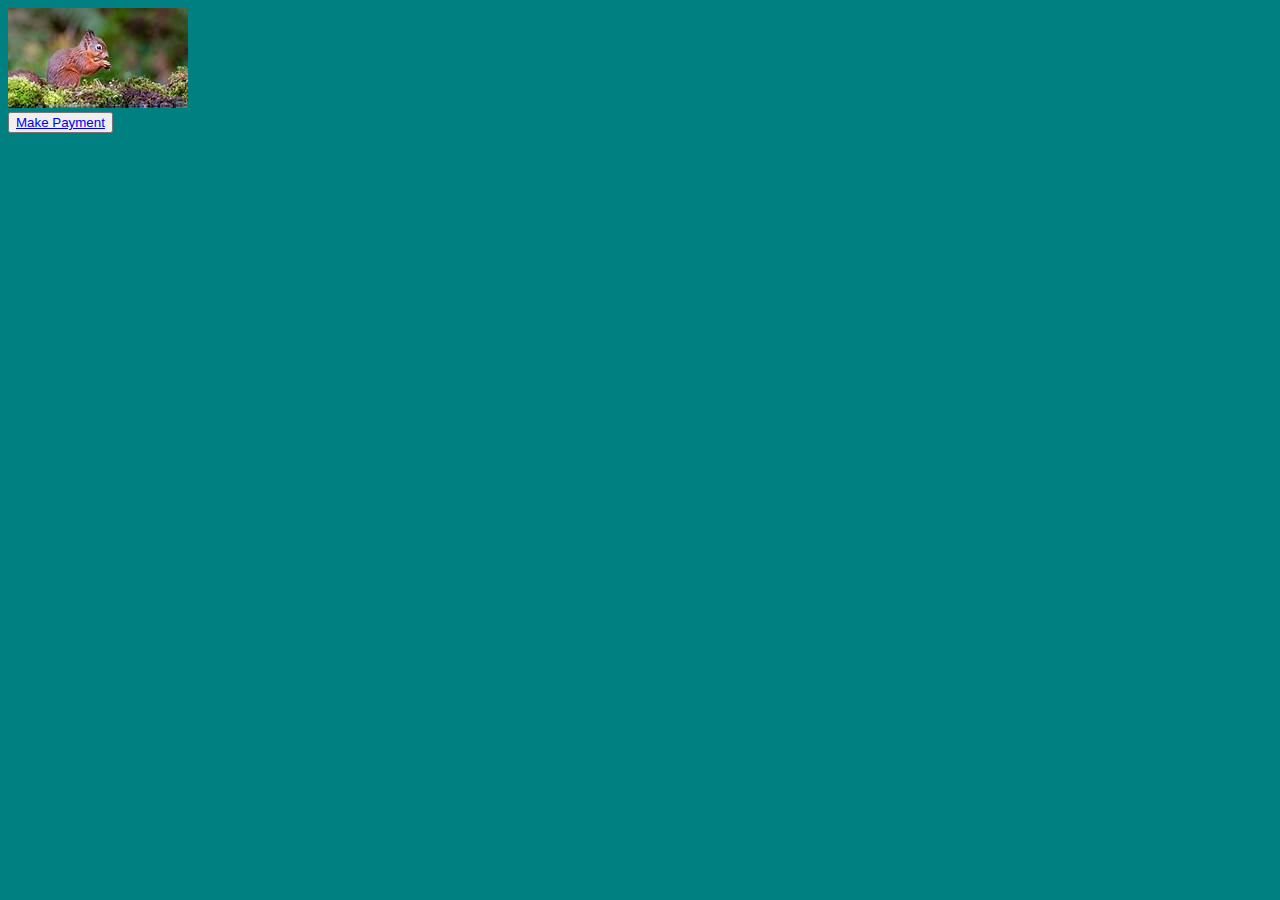
<file: class/index.html>
<!DOCTYPE html>
<html>
<head>
	<link rel="stylesheet" type="text/css" href="style.css">
	<meta charset="utf-8">
	<meta name="viewport" content="width=device-width, initial-scale=1">
	<title>testing</title>
</head>
<body>
	<div>
	<img src="th.jpg">
</div>
	<button><a href="https://paystack.com/pay/0qdj3guawf"> Make Payment</a> </button>

</body>
</html>
</file>
<file: class/style.css>
body{
	background-color: teal;
}
</file>
